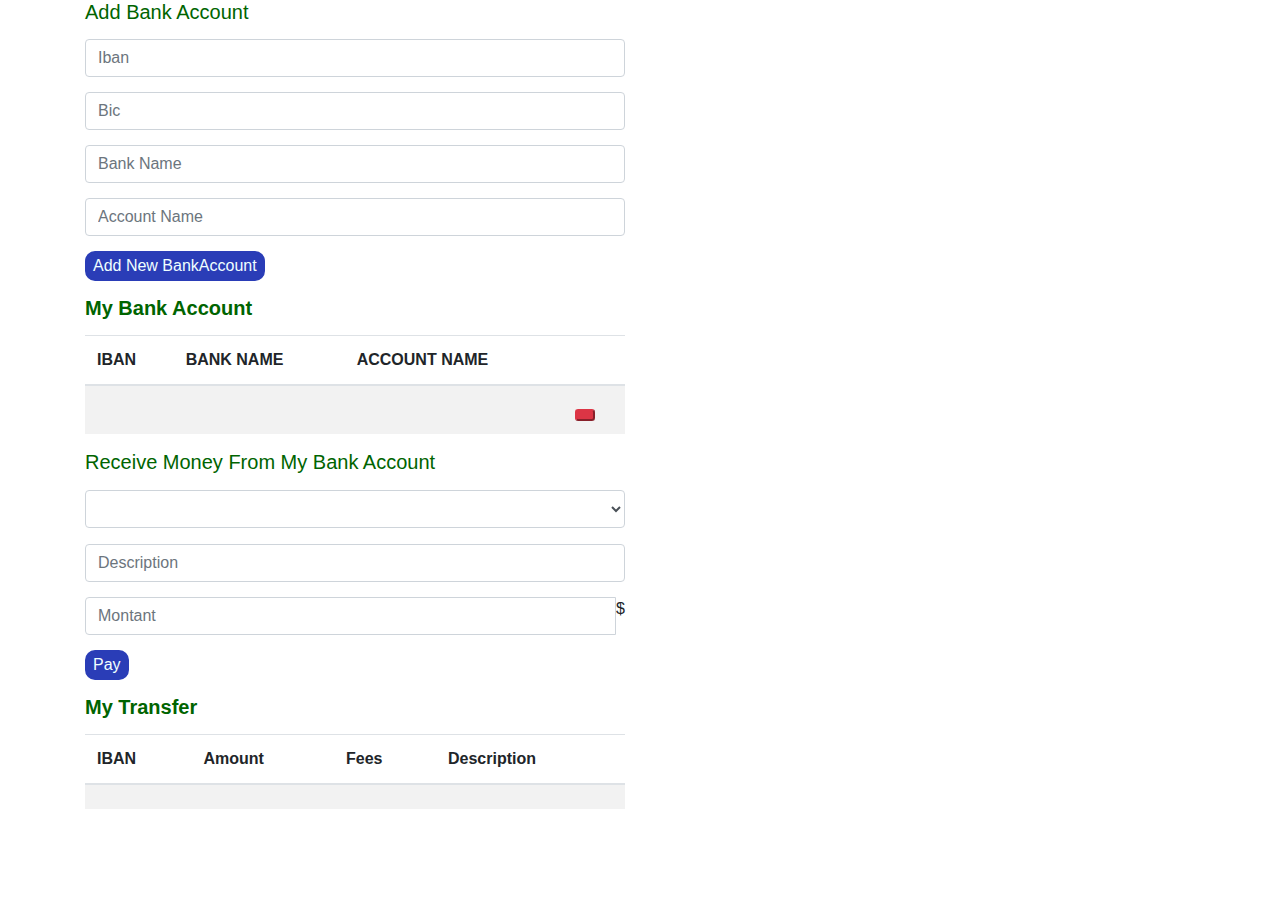
<file: src/frontend/externaltransfer.html>
<!DOCTYPE html>
<html xmlns:th="http://www.thymeleaf.org">
<head th:insert="fragments/head">
  <!-- Add the following lines for Bootstrap -->
  <link rel="stylesheet" href="https://maxcdn.bootstrapcdn.com/bootstrap/4.5.2/css/bootstrap.min.css">
  <link rel="stylesheet" href="app.css">
  <script src="https://ajax.googleapis.com/ajax/libs/jquery/3.5.1/jquery.min.js"></script>
  <script src="https://cdnjs.cloudflare.com/ajax/libs/popper.js/1.16.0/umd/popper.min.js"></script>
  <script src="https://maxcdn.bootstrapcdn.com/bootstrap/4.5.2/js/bootstrap.min.js"></script>
</head>
<body>
<nav th:insert="fragments/navbar"></nav>

<main>
  <div class="container">
    <!-- Add a row here -->
    <div class="row">
      <div class="col-md-6 col-sm-12"> <!-- Add the column classes here -->
        <div class="main-title">
          <h5>Add Bank Account</h5>
        </div>
        <div class="container-dropdown">
          <form action="#" th:action="@{/user/extransfer/addBankAccount}"
                th:object="${bankAccount}" method="post">
            <div class="input-group">
              <input type="text" class="form-control" th:field="*{iban}"
                     placeholder="Iban">
            </div>
            <div class="input-group">
              <input type="text" class="form-control" th:field="*{bic}"
                     placeholder="Bic">
            </div>
            <div class="input-group">
              <input type="text" class="form-control" th:field="*{bankName}"
                     placeholder="Bank Name">
            </div>
            <div class="input-group">
              <input type="text" class="form-control" th:field="*{accountName}"
                     placeholder="Account Name">
            </div>
            <input class="add-bank" type="submit" value="Add New BankAccount" />
          </form>
        </div>

        <h3 class="title-relation">My Bank Account</h3>

        <div class="container-table">
          <table class="table table-striped">
            <thead>
            <tr>
              <th scope="col">IBAN</th>
              <th scope="col">BANK NAME</th>
              <th scope="col">ACCOUNT NAME</th>
              <th scope="col"></th>
            </tr>
            </thead>
            <tbody>
            <tr th:each="bankAccount : ${listBankAccount}">
              <td th:text="${bankAccount.iban}"></td>
              <td th:text="${bankAccount.bankName}"></td>
              <td th:text="${bankAccount.accountName}"></td>
              <td>
                <form action="#"
                      th:action="@{/user/extransfer/deleteBankAccount}"
                      th:method="post"
                      th:if="${#lists.isEmpty(bankAccount.externalTransfers)}">
                  <input type="hidden" th:value="${bankAccount.iban}"
                         th:name="iban">
                  <button type="submit" class="btn-danger btn-sm">
                    <i class="fa fa-trash" aria-hidden="true"></i>
                  </button>
                </form>
              </td>
            </tr>
            </tbody>
          </table>
        </div>

        <div class="main-title">
          <h5>Receive Money From My Bank Account</h5>
        </div>

        <div class="container-dropdown">
          <form action="#" th:action="@{/user/extransfer/doExternalTransfer}"
                th:object="${externalTransfer}" method="post">
            <div class="form-group">
              <span th:text="${externalTransfer.ibanUser}"></span>
            </div>
            <div class="form-group">
              <select id="account" class="form-control" th:field="*{ibanUser}">
                <option th:each="bankAccount : ${listBankAccount}"
                        th:value="${bankAccount.iban}" th:text="${bankAccount.iban}"></option>
              </select>
            </div>
            <div class="input-group">
              <input type="text" class="form-control" th:field="*{description}"
                     placeholder="Description">
            </div>
            <div class="input-group">
              <input type="number" class="form-control" min="0"
                     th:field="*{amountUser}" placeholder="Montant"> <span
                    class="input-group-addon">$</span>
            </div>
            <input class="pay" type="submit" value="Pay" />
          </form>
          <span th:each="error : ${errors}" th:text="${error}"></span>
        </div>

        <h3 class="title-relation">My Transfer</h3>

        <div class="container-table">
          <table class="table table-striped">
            <thead>
            <tr>
              <th scope="col">IBAN</th>
              <th scope="col">Amount</th>
              <th scope="col">Fees</th>
              <th scope="col">Description</th>
            </tr>
            </thead>
            <tbody>
            <tr th:each="externalTransfer : ${externalTransfers}">
              <td th:text="${externalTransfer.ibanUser}"></td>
              <td th:text="${externalTransfer.amountUser}"></td>
              <td th:text="${externalTransfer.fees}"></td>
              <td th:text="${externalTransfer.description}"></td>
            </tr>
            </tbody>
          </table>
        </div>
      </div>
    </div> <!-- End of the row -->
  </div>
</main>
<footer th:insert="fragments/footer"></footer>
</body>
</html>
</file>
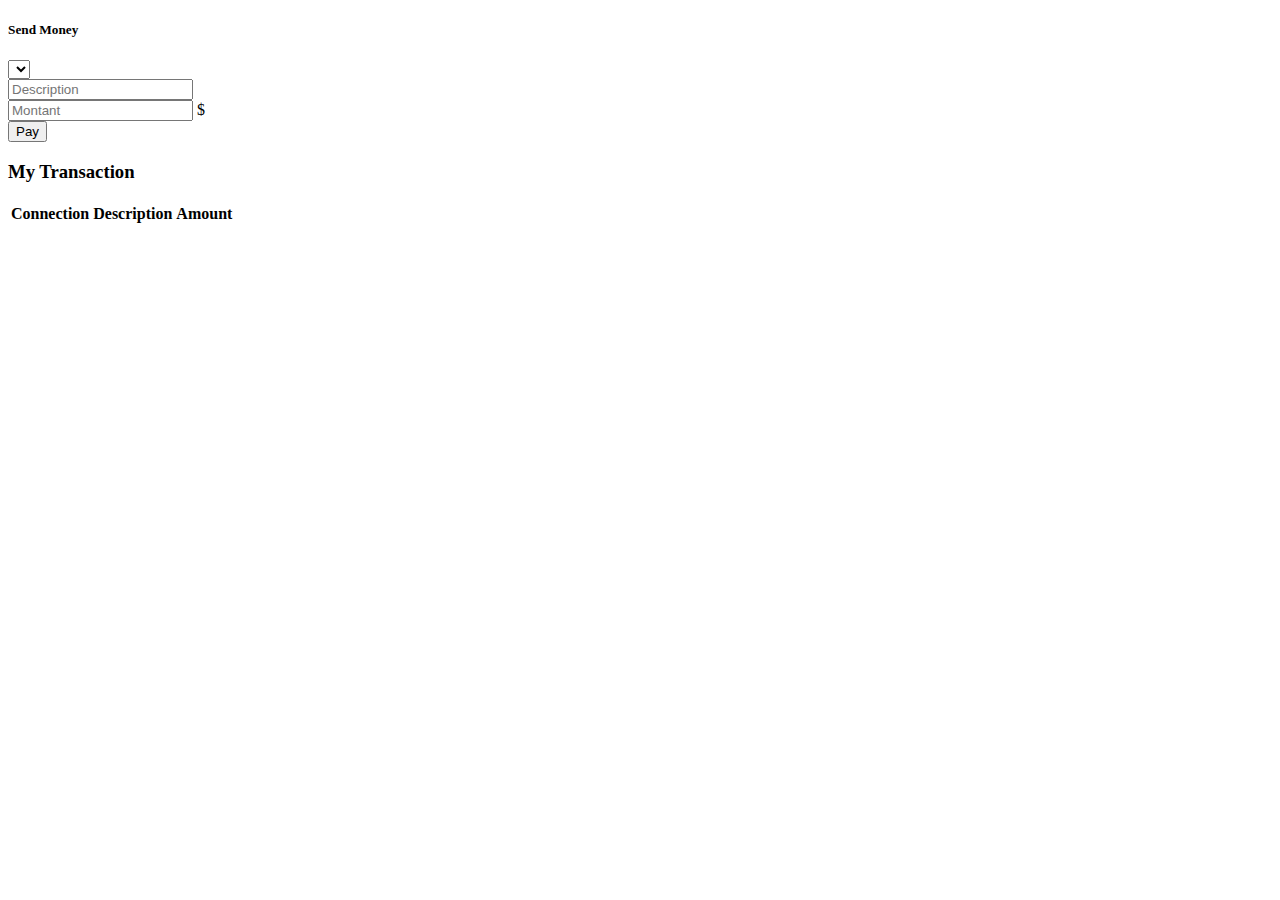
<file: src/frontend/internaltransfer.html>
<!DOCTYPE html>
<html xmlns:th="http://www.thymeleaf.org">
<head th:insert="fragments/head"></head>
<body>
<nav th:insert="fragments/navbar"></nav>

<main>
    <div class="container-page">
        <div class="container">
            <div class="entete">
                <h5>Send Money</h5>
            </div>

            <div class="container-dropdown">
                <form action="#" th:action="@{/user/transfer/doInternalTransfer}"
                      th:object="${internalTransfer}" method="post">
                    <div class="form-group">
                        <select id="buddy" class="form-control"
                                th:field="*{emailReceiver}">
                            <option th:each="relation : ${relations}"
                                    th:value="${relation.buddy.email}"
                                    th:text="${relation.buddy.email}"></option>
                        </select>
                    </div>
                    <div class="input-group">
                        <input type="text" class="form-control" th:field="*{description}"
                               placeholder="Description">
                    </div>
                    <div class="input-group">
                        <input type="number" class="form-control" min="0"
                               th:field="*{amount}" placeholder="Montant"> <span
                            class="input-group-addon">$</span>
                    </div>
                    <input class="pay" type="submit" value="Pay" />
                </form>
                <span th:each="error : ${errors}" th:text="${error}"></span>
            </div>


            <h3 class="title-transaction">My Transaction</h3>

            <div class="container-table">
                <table class="table table-striped">
                    <thead>
                    <tr>
                        <th scope="col">Connection</th>
                        <th scope="col">Description</th>
                        <th scope="col">Amount</th>
                    </tr>
                    </thead>
                    <tbody>
                    <tr th:each="transfer : ${transfers}">
                        <td th:text="${transfer.emailReceiver}"></td>
                        <td th:text="${transfer.description}"></td>
                        <td th:text="${transfer.amount}"></td>
                    </tr>
                    </tbody>
                </table>
            </div>
        </div>
    </div>
</main>
<footer th:insert="fragments/footer"></footer>
</body>
</html>
</file>
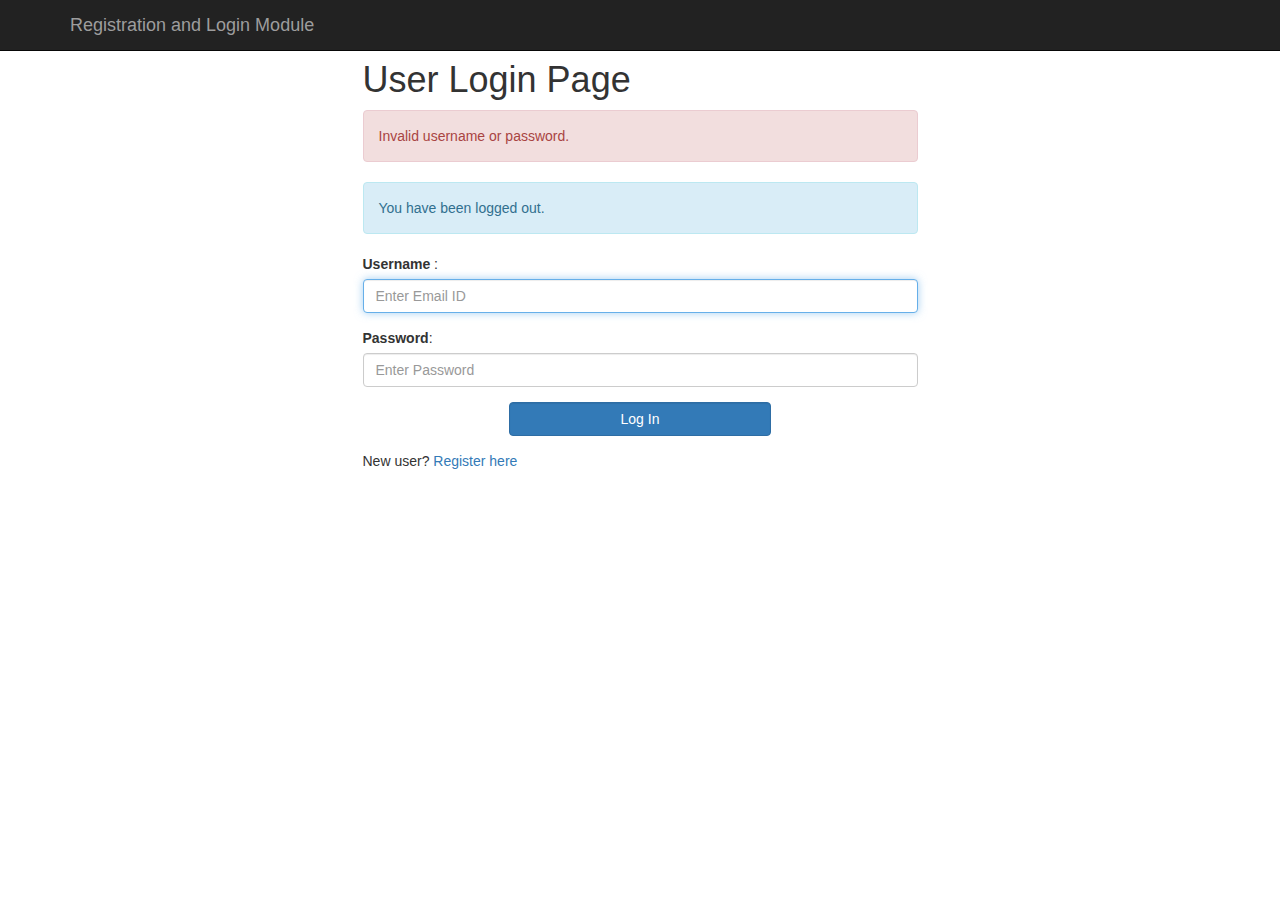
<file: src/frontend/login.html>
<!DOCTYPE html>
<html xmlns:th="http://www.thymeleaf.org"
      xmlns:sec="http://www.thymeleaf.org/thymeleaf-extras-springsecurity3">
<head>
    <meta charset="ISO-8859-1">
    <title>Registration and Login App</title>

    <link rel="stylesheet"
          href="https://maxcdn.bootstrapcdn.com/bootstrap/3.3.7/css/bootstrap.min.css"
          integrity="sha384-BVYiiSIFeK1dGmJRAkycuHAHRg32OmUcww7on3RYdg4Va+PmSTsz/K68vbdEjh4u"
          crossorigin="anonymous">

</head>
<body>

<!-- create navigation bar ( header) -->
<nav class="navbar navbar-inverse navbar-fixed-top">
    <div class="container">
        <div class="navbar-header">
            <button type="button" class="navbar-toggle collapsed"
                    data-toggle="collapse" data-target="#navbar" aria-expanded="false"
                    aria-controls="navbar">
                <span class="sr-only">Toggle navigation</span> <span
                    class="icon-bar"></span> <span class="icon-bar"></span> <span
                    class="icon-bar"></span>
            </button>
            <a class="navbar-brand" href="#" th:href="@{/}">Registration and
                Login Module</a>
        </div>
    </div>
</nav>

<br>
<br>
<div class = "container">
    <div class = "row">
        <div class = "col-md-6 col-md-offset-3">

            <h1> User Login Page </h1>
            <form th:action="@{/login}" method="post">

                <!-- error message -->
                <div th:if="${param.error}">
                    <div class="alert alert-danger">Invalid username or
                        password.</div>
                </div>

                <!-- logout message -->
                <div th:if="${param.logout}">
                    <div class="alert alert-info">You have been logged out.</div>
                </div>

                <div class = "form-group">
                    <label for ="username"> Username </label> :
                    <input type="text" class = "form-control" id ="username" name = "username"
                           placeholder="Enter Email ID" autofocus="autofocus">
                </div>

                <div class="form-group">
                    <label for="password">Password</label>: <input type="password"
                                                                   id="password" name="password" class="form-control"
                                                                   placeholder="Enter Password" />
                </div>

                <div class="form-group">
                    <div class="row">
                        <div class="col-sm-6 col-sm-offset-3">
                            <input type="submit" name="login-submit" id="login-submit"
                                   class="form-control btn btn-primary" value="Log In" />
                        </div>
                    </div>
                </div>
            </form>
            <div class="form-group">
                  <span>New user? <a href="/" th:href="@{/registration}">Register
                        here</a></span>
            </div>
        </div>
    </div>
</div>
</body>
</html>
</file>
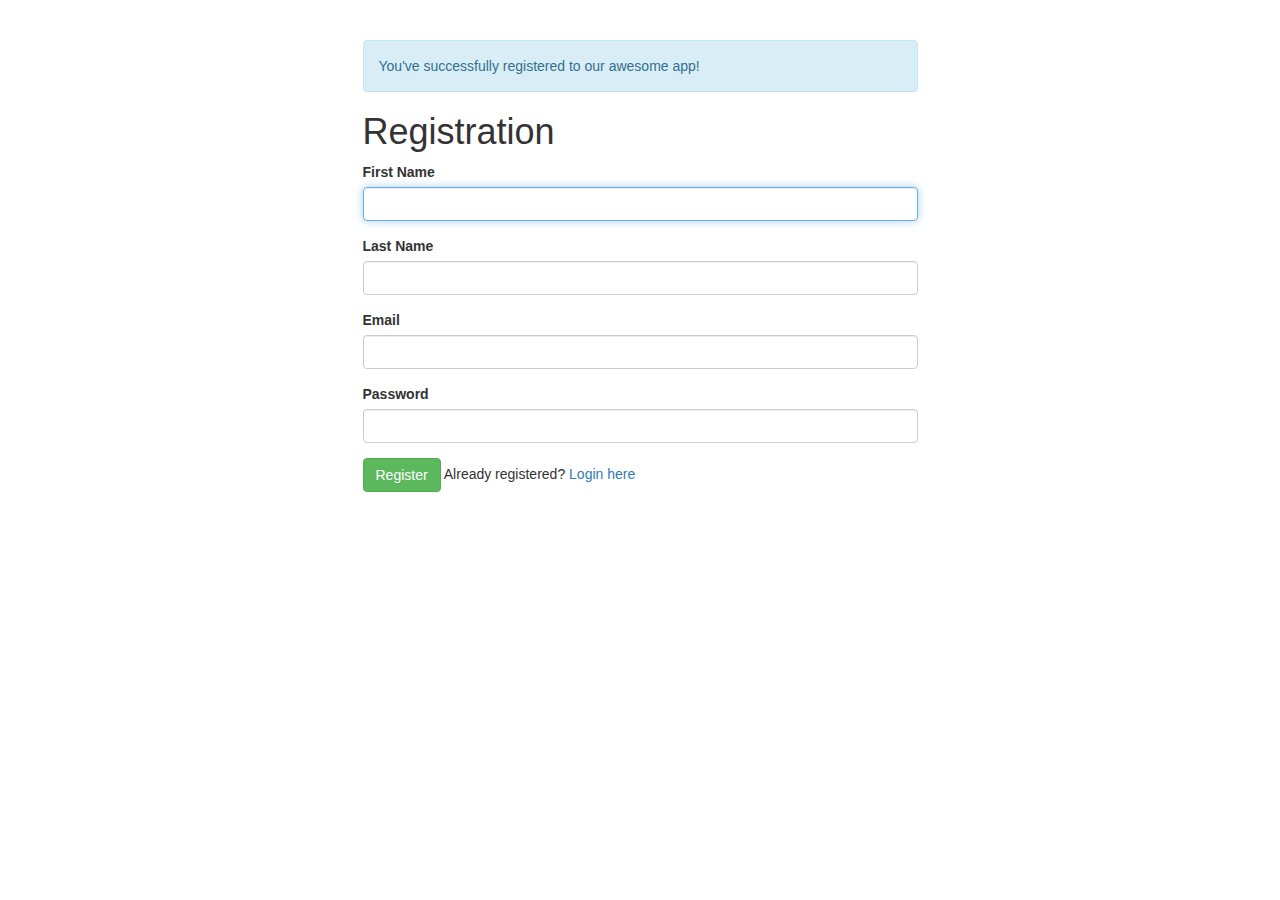
<file: src/frontend/registration.html>
<!DOCTYPE html>
<html xmlns:th="http://www.thymeleaf.org"
      xmlns:sec="http://www.thymeleaf.org/thymeleaf-extras-springsecurity3">
<head>
    <meta charset="ISO-8859-1">
    <title>Registration and Login App</title>

    <link rel="stylesheet"
          href="https://maxcdn.bootstrapcdn.com/bootstrap/3.3.7/css/bootstrap.min.css"
          integrity="sha384-BVYiiSIFeK1dGmJRAkycuHAHRg32OmUcww7on3RYdg4Va+PmSTsz/K68vbdEjh4u"
          crossorigin="anonymous">

</head>
<body>
<br>
<br>
<!-- Create HTML registration form -->
<div class="container">
    <div class="row">
        <div class="col-md-6 col-md-offset-3">

            <!-- success message -->
            <div th:if="${param.success}">
                <div class="alert alert-info">You've successfully registered
                    to our awesome app!</div>
            </div>

            <h1>Registration</h1>

            <!--/*@thymesVar id="user" type=""*/-->
            <form th:action="@{/registration}" method="post" th:object="${user}">
                <div class="form-group">
                    <label class="control-label" for="firstName"> First Name </label>
                    <input id="firstName" class="form-control" th:field="*{firstName}"
                           required autofocus="autofocus" />
                </div>

                <div class="form-group">
                    <label class="control-label" for="lastName"> Last Name </label> <input
                        id="lastName" class="form-control" th:field="*{lastName}"
                        required autofocus="autofocus" />
                </div>

                <div class="form-group">
                    <label class="control-label" for="email"> Email </label> <input
                        id="email" class="form-control" th:field="*{email}" required
                        autofocus="autofocus" />
                </div>

                <div class="form-group">
                    <label class="control-label" for="password"> Password </label> <input
                        id="password" class="form-control" type="password"
                        th:field="*{password}" required autofocus="autofocus" />
                </div>

                <div class="form-group">
                    <button type="submit" class="btn btn-success">Register</button>
                    <span>Already registered? <a href="/" th:href="@{/login}">Login
                        here</a></span>
                </div>
            </form>
        </div>
    </div>
</div>
</body>
</html>
</file>
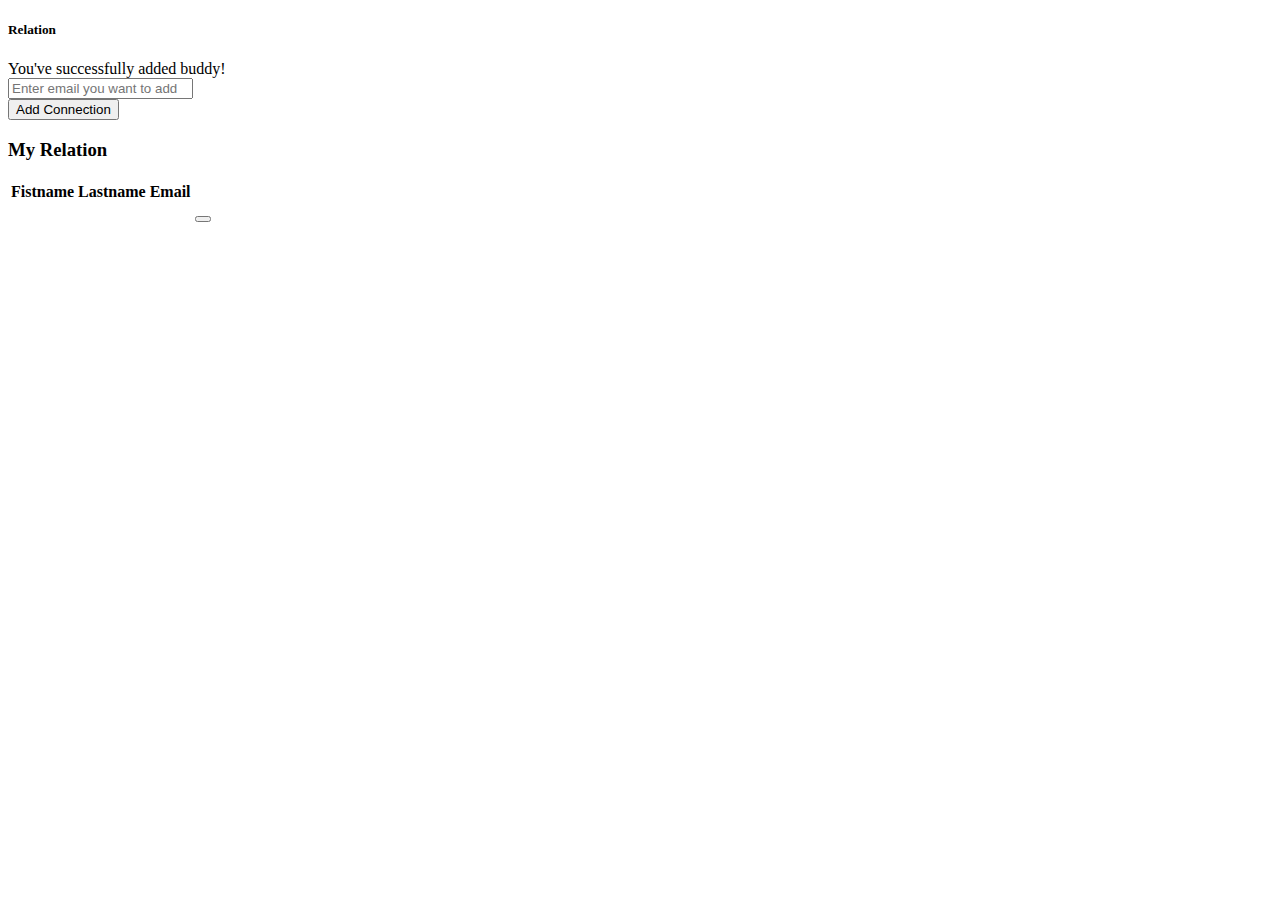
<file: src/frontend/relation.html>
<!DOCTYPE html>
<html xmlns:th="http://www.thymeleaf.org"
      xmlns:sec="http://www.thymeleaf.org/thymeleaf-extras-springsecurity3">
<head th:insert="fragments/head"></head>
<body>
<nav th:insert="fragments/navbar"></nav>
<main>
    <div class="container-page">
        <div class="container">
            <div class="entete">
                <h5>Relation</h5>
            </div>
            <div th:if="${param.success}">
                <div class="alert alert-info">You've successfully added
                    buddy!</div>
            </div>
            <div class="container-dropdown">
                <form action="#" th:action="@{/user/addBuddy}" method="post"
                      th:object="${buddy}">
                    <div class="form-group">
                        <div class="input-group">
                            <input type="text" class="form-control" th:name="buddy"
                                   placeholder="Enter email you want to add">
                        </div>
                    </div>
                    <input class="add-connection" type="submit" value="Add Connection" />
                </form>
                <span th:each="error : ${errors}" th:text="${error}"></span>
            </div>

            <h3 class="title-relation">My Relation</h3>

            <div class="container-table">
                <table class="table table-striped">
                    <thead>
                    <tr>
                        <th scope="col">Fistname</th>
                        <th scope="col">Lastname</th>
                        <th scope="col">Email</th>
                        <th scope="col"></th>
                    </tr>
                    </thead>
                    <tbody>
                    <tr th:each="relation : ${relations}">
                        <td th:text="${relation.buddy.firstname}"></td>
                        <td th:text="${relation.buddy.lastname}"></td>
                        <td th:text="${relation.buddy.email}"></td>
                        <td>
                            <form action="#" th:action="@{/user/relation}" th:method="post">
                                <input type="hidden" th:value="${relation.id}" th:name="id">
                                <button type="submit" class="btn-danger btn-sm">
                                    <i class="fa fa-trash" aria-hidden="true"></i>
                                </button>
                            </form>
                        </td>
                    </tr>
                    </tbody>
                </table>
            </div>
        </div>
    </div>
</main>
<footer th:insert="fragments/footer"></footer>
</body>
</html>
</file>
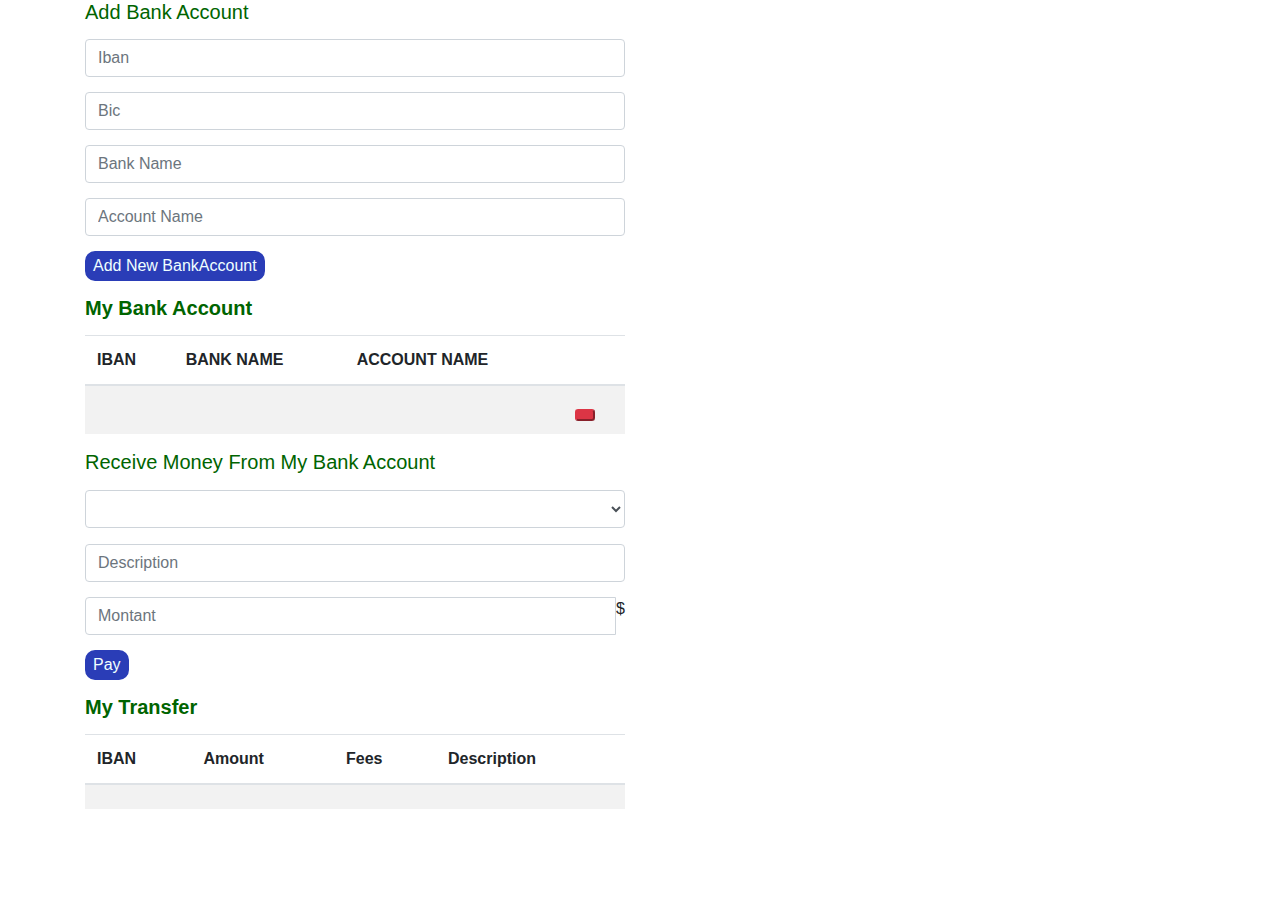
<file: src/main/resources/templates/extransfer.html>
<!DOCTYPE html>
<html xmlns:th="http://www.thymeleaf.org">
<head th:insert="fragments/head">
  <!-- Add the following lines for Bootstrap -->
  <link rel="stylesheet" href="https://maxcdn.bootstrapcdn.com/bootstrap/4.5.2/css/bootstrap.min.css">
  <link rel="stylesheet" href="../static/css/app.css">
  <script src="https://ajax.googleapis.com/ajax/libs/jquery/3.5.1/jquery.min.js"></script>
  <script src="https://cdnjs.cloudflare.com/ajax/libs/popper.js/1.16.0/umd/popper.min.js"></script>
  <script src="https://maxcdn.bootstrapcdn.com/bootstrap/4.5.2/js/bootstrap.min.js"></script>
</head>
<body>
<nav th:insert="fragments/navbar"></nav>

<main>
  <div class="container">
    <!-- Add a row here -->
    <div class="row">
      <div class="col-md-6 col-sm-12"> <!-- Add the column classes here -->
        <div class="main-title">
          <h5>Add Bank Account</h5>
        </div>
        <div class="container-dropdown">
          <form action="#" th:action="@{/user/extransfer/addBankAccount}"
                th:object="${bankAccount}" method="post">
            <div class="input-group">
              <input type="text" class="form-control" th:field="*{iban}"
                     placeholder="Iban">
            </div>
            <div class="input-group">
              <input type="text" class="form-control" th:field="*{bic}"
                     placeholder="Bic">
            </div>
            <div class="input-group">
              <input type="text" class="form-control" th:field="*{bankName}"
                     placeholder="Bank Name">
            </div>
            <div class="input-group">
              <input type="text" class="form-control" th:field="*{accountName}"
                     placeholder="Account Name">
            </div>
            <input class="add-bank" type="submit" value="Add New BankAccount" />
          </form>
        </div>

        <h3 class="title-relation">My Bank Account</h3>

        <div class="container-table">
          <table class="table table-striped">
            <thead>
            <tr>
              <th scope="col">IBAN</th>
              <th scope="col">BANK NAME</th>
              <th scope="col">ACCOUNT NAME</th>
              <th scope="col"></th>
            </tr>
            </thead>
            <tbody>
            <tr th:each="bankAccount : ${listBankAccount}">
              <td th:text="${bankAccount.iban}"></td>
              <td th:text="${bankAccount.bankName}"></td>
              <td th:text="${bankAccount.accountName}"></td>
              <td>
                <form action="#"
                      th:action="@{/user/extransfer/deleteBankAccount}"
                      th:method="post"
                      th:if="${#lists.isEmpty(bankAccount.externalTransfers)}">
                  <input type="hidden" th:value="${bankAccount.iban}"
                         th:name="iban">
                  <button type="submit" class="btn-danger btn-sm">
                    <i class="fa fa-trash" aria-hidden="true"></i>
                  </button>
                </form>
              </td>
            </tr>
            </tbody>
          </table>
        </div>

        <div class="main-title">
          <h5>Receive Money From My Bank Account</h5>
        </div>

        <div class="container-dropdown">
          <form action="#" th:action="@{/user/extransfer/doExternalTransfer}"
                th:object="${externalTransfer}" method="post">
            <div class="form-group">
              <span th:text="${externalTransfer.ibanUser}"></span>
            </div>
            <div class="form-group">
              <select id="account" class="form-control" th:field="*{ibanUser}">
                <option th:each="bankAccount : ${listBankAccount}"
                        th:value="${bankAccount.iban}" th:text="${bankAccount.iban}"></option>
              </select>
            </div>
            <div class="input-group">
              <input type="text" class="form-control" th:field="*{description}"
                     placeholder="Description">
            </div>
            <div class="input-group">
              <input type="number" class="form-control" min="0"
                     th:field="*{amountUser}" placeholder="Montant"> <span
                    class="input-group-addon">$</span>
            </div>
            <input class="pay" type="submit" value="Pay" />
          </form>
          <span th:each="error : ${errors}" th:text="${error}"></span>
        </div>

        <h3 class="title-relation">My Transfer</h3>

        <div class="container-table">
          <table class="table table-striped">
            <thead>
            <tr>
              <th scope="col">IBAN</th>
              <th scope="col">Amount</th>
              <th scope="col">Fees</th>
              <th scope="col">Description</th>
            </tr>
            </thead>
            <tbody>
            <tr th:each="externalTransfer : ${externalTransfers}">
              <td th:text="${externalTransfer.ibanUser}"></td>
              <td th:text="${externalTransfer.amountUser}"></td>
              <td th:text="${externalTransfer.fees}"></td>
              <td th:text="${externalTransfer.description}"></td>
            </tr>
            </tbody>
          </table>
        </div>
      </div>
    </div> <!-- End of the row -->
  </div>
</main>
</body>
</html>
</file>
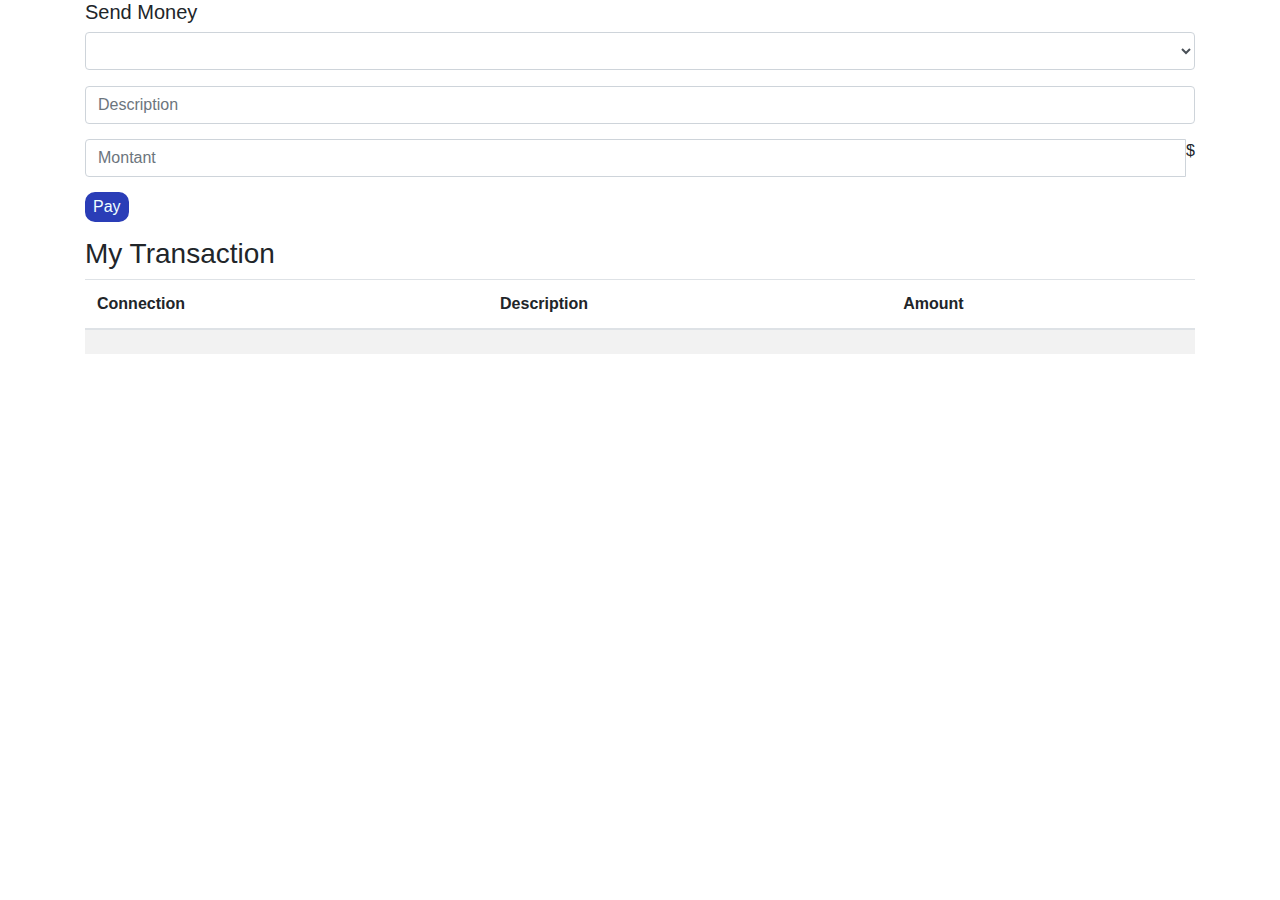
<file: src/main/resources/templates/internaltransfer.html>
<!DOCTYPE html>
<html xmlns:th="http://www.thymeleaf.org">
<head th:insert="fragments/head">
    <link rel="stylesheet" href="https://maxcdn.bootstrapcdn.com/bootstrap/4.5.2/css/bootstrap.min.css">
    <link rel="stylesheet" href="../static/css/app.css">
    <script src="https://ajax.googleapis.com/ajax/libs/jquery/3.5.1/jquery.min.js"></script>
    <script src="https://cdnjs.cloudflare.com/ajax/libs/popper.js/1.16.0/umd/popper.min.js"></script>
    <script src="https://maxcdn.bootstrapcdn.com/bootstrap/4.5.2/js/bootstrap.min.js"></script>
</head>
<body>
<nav th:insert="fragments/navbar"></nav>

<main>
    <div class="container-page">
        <div class="container">
            <div class="entete">
                <h5>Send Money</h5>
            </div>

            <div class="container-dropdown">
                <form action="#" th:action="@{/user/transfer/doInternalTransfer}"
                      th:object="${internalTransfer}" method="post">
                    <div class="form-group">
                        <select id="buddy" class="form-control"
                                th:field="*{emailReceiver}">
                            <option th:each="relation : ${relations}"
                                    th:value="${relation.buddy.email}"
                                    th:text="${relation.buddy.email}"></option>
                        </select>
                    </div>
                    <div class="input-group">
                        <input type="text" class="form-control" th:field="*{description}"
                               placeholder="Description">
                    </div>
                    <div class="input-group">
                        <input type="number" class="form-control" min="0"
                               th:field="*{amount}" placeholder="Montant"> <span
                            class="input-group-addon">$</span>
                    </div>
                    <input class="pay" type="submit" value="Pay" />
                </form>
                <span th:each="error : ${errors}" th:text="${error}"></span>
            </div>


            <h3 class="title-transaction">My Transaction</h3>

            <div class="container-table">
                <table class="table table-striped">
                    <thead>
                    <tr>
                        <th scope="col">Connection</th>
                        <th scope="col">Description</th>
                        <th scope="col">Amount</th>
                    </tr>
                    </thead>
                    <tbody>
                    <tr th:each="transfer : ${transfers}">
                        <td th:text="${transfer.emailReceiver}"></td>
                        <td th:text="${transfer.description}"></td>
                        <td th:text="${transfer.amount}"></td>
                    </tr>
                    </tbody>
                </table>
            </div>
        </div>
    </div>
</main>
</body>
</html>
</file>
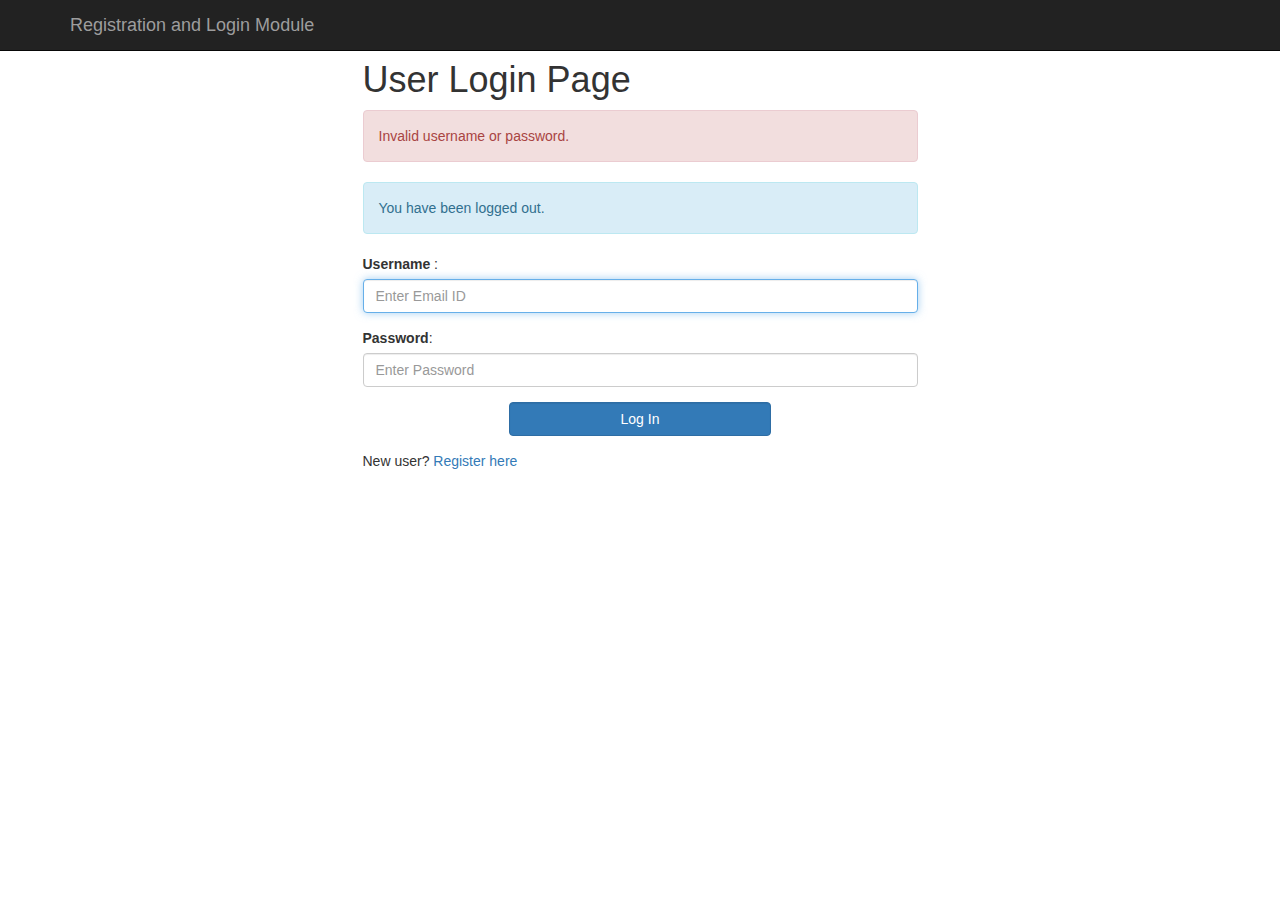
<file: src/main/resources/templates/login.html>
<!DOCTYPE html>
<html xmlns:th="http://www.thymeleaf.org"
      xmlns:sec="http://www.thymeleaf.org/thymeleaf-extras-springsecurity3">
<head>
    <meta charset="ISO-8859-1">
    <title>Registration and Login App</title>

    <link rel="stylesheet"
          href="https://maxcdn.bootstrapcdn.com/bootstrap/3.3.7/css/bootstrap.min.css"
          integrity="sha384-BVYiiSIFeK1dGmJRAkycuHAHRg32OmUcww7on3RYdg4Va+PmSTsz/K68vbdEjh4u"
          crossorigin="anonymous">
    <link rel="stylesheet" href="../static/css/app.css">
</head>
<body>

<!-- create navigation bar ( header) -->
<nav class="navbar navbar-inverse navbar-fixed-top">
    <div class="container">
        <div class="navbar-header">
            <button type="button" class="navbar-toggle collapsed"
                    data-toggle="collapse" data-target="#navbar" aria-expanded="false"
                    aria-controls="navbar">
                <span class="sr-only">Toggle navigation</span> <span
                    class="icon-bar"></span> <span class="icon-bar"></span> <span
                    class="icon-bar"></span>
            </button>
            <a class="navbar-brand" href="#" th:href="@{/}">Registration and
                Login Module</a>
        </div>
    </div>
</nav>

<br>
<br>
<div class = "container">
    <div class = "row">
        <div class = "col-md-6 col-md-offset-3">

            <h1> User Login Page </h1>
            <form th:action="@{/login}" method="post">

                <!-- error message -->
                <div th:if="${param.error}">
                    <div class="alert alert-danger">Invalid username or
                        password.</div>
                </div>

                <!-- logout message -->
                <div th:if="${param.logout}">
                    <div class="alert alert-info">You have been logged out.</div>
                </div>

                <div class = "form-group">
                    <label for ="username"> Username </label> :
                    <input type="text" class = "form-control" id ="username" name = "username"
                           placeholder="Enter Email ID" autofocus="autofocus">
                </div>

                <div class="form-group">
                    <label for="password">Password</label>: <input type="password"
                                                                   id="password" name="password" class="form-control"
                                                                   placeholder="Enter Password" />
                </div>

                <div class="form-group">
                    <div class="row">
                        <div class="col-sm-6 col-sm-offset-3">
                            <input type="submit" name="login-submit" id="login-submit"
                                   class="form-control btn btn-primary" value="Log In" />
                        </div>
                    </div>
                </div>
            </form>
            <div class="form-group">
                  <span>New user? <a href="/" th:href="@{/registration}">Register
                        here</a></span>
            </div>
        </div>
    </div>
</div>
</body>
</html>
</file>
<file: src/frontend/app.css>
/* styles.css */
.input-group {
    margin-bottom: 15px;
}

.add-bank {
    display: block;
    margin-top: 15px;
}

.pay {
    display: block;
    margin-top: 15px;
}

.main-title {
    color: darkgreen;
    font-size: 20px;
    font-weight: bold;
    margin-bottom: 15px;
}

.title-relation {
    color: darkgreen;
    font-size: 20px;
    font-weight: bold;
    margin-bottom: 15px;
}

.main-title {
    color: darkgreen;
    font-size: 20px;
    font-weight: bold;
    margin-bottom: 15px;
}

.add-bank {
    border: 2px solid #2a3db7; /* Change border width, style, and color as desired */
    background-color: #2a3db7; /* Change background color as desired */
    margin-bottom: 15px;
    color: azure;
    border-radius: 10px;
}

.pay {
    border: 2px solid #2a3db7; /* Change border width, style, and color as desired */
    background-color: #2a3db7; /* Change background color as desired */
    margin-bottom: 15px;
    color: azure;
    border-radius: 10px;
}
</file>
<file: src/main/resources/static/css/app.css>
/* styles.css */
.input-group {
    margin-bottom: 15px;
}

.add-bank {
    display: block;
    margin-top: 15px;
}

.pay {
    display: block;
    margin-top: 15px;
}

.main-title {
    color: darkgreen;
    font-size: 20px;
    font-weight: bold;
    margin-bottom: 15px;
}

.title-relation {
    color: darkgreen;
    font-size: 20px;
    font-weight: bold;
    margin-bottom: 15px;
}

.main-title {
    color: darkgreen;
    font-size: 20px;
    font-weight: bold;
    margin-bottom: 15px;
}

.add-bank {
    border: 2px solid #2a3db7; /* Change border width, style, and color as desired */
    background-color: #2a3db7; /* Change background color as desired */
    margin-bottom: 15px;
    color: azure;
    border-radius: 10px;
}

.pay {
    border: 2px solid #2a3db7; /* Change border width, style, and color as desired */
    background-color: #2a3db7; /* Change background color as desired */
    margin-bottom: 15px;
    color: azure;
    border-radius: 10px;
}
</file>
